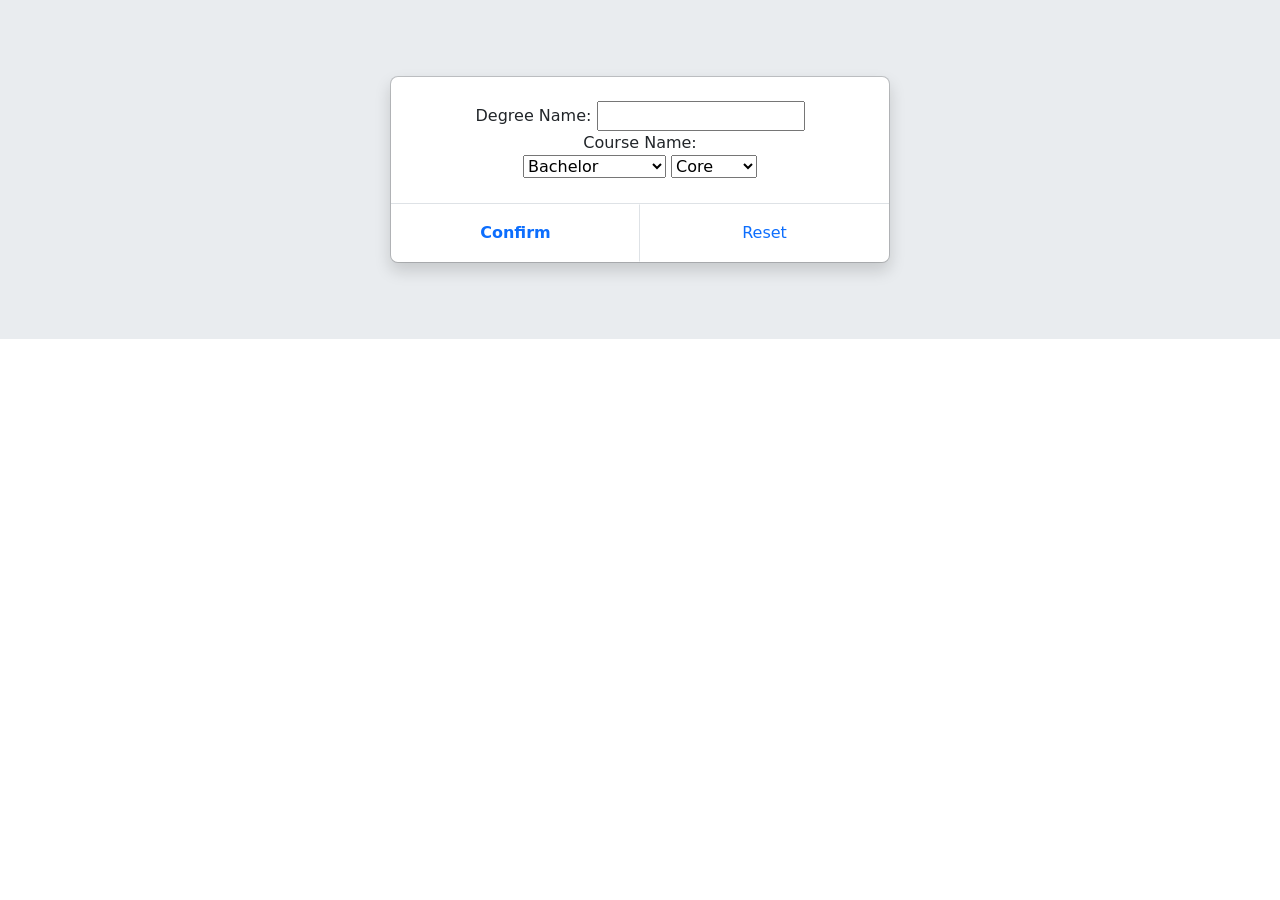
<file: public/new/add-new-d.html>
<!doctype html>
<html lang="en">
  <head>
    <meta charset="utf-8">
    <meta name="viewport" content="width=device-width, initial-scale=1">
    <title>Bootstrap demo</title>
    <link href="https://cdn.jsdelivr.net/npm/bootstrap@5.3.2/dist/css/bootstrap.min.css" rel="stylesheet" integrity="sha384-T3c6CoIi6uLrA9TneNEoa7RxnatzjcDSCmG1MXxSR1GAsXEV/Dwwykc2MPK8M2HN" crossorigin="anonymous">
  </head>
  <body>

    <div class="modal modal-sheet position-static d-block bg-body-secondary p-4 py-md-5" tabindex="-1" role="dialog" id="modalChoice">
      <div class="modal-dialog" role="document">
        <div class="modal-content rounded-3 shadow">
          <div class="modal-body p-4 text-center">
            <div class="center container popup popupbox">
              <form>
                  <div class="center content popup popupbox">
                     <!-- Text field -->
                      <div class="center content">
                          <label for="degree_name">Degree Name: </label>
                              <input type="text" id="degree_name"><br>
                          <label for="course_name">Course Name: </label><br>
                  <!-- Bachelor, Master and Undergraduate dropdown list -->
                      <label>
                              <select name="degree_title">
                                  <option value="bachelor">Bachelor</option>
                                  <option value="undergraduate">Undergraduate</option>
                                  <option value="master">Master</option>
                              </select>

                          <select name="degree_type">
                              <option value="core">Core</option>
                              <option value="elective">Elective</option>
                              <option value="project">Project</option>
                          </select><br>
                        </label><br>
                  </div>
              </div>
          </div>
          </div>
          <div class="modal-footer flex-nowrap p-0">
            <button type="button" class="btn btn-lg btn-link fs-6 text-decoration-none col-6 py-3 m-0 rounded-0 border-end" onclick="addNewDegree()"><strong>Confirm</strong></button>
            <button type="button" class="btn btn-lg btn-link fs-6 text-decoration-none col-6 py-3 m-0 rounded-0" data-bs-dismiss="modal">Reset</button>
          </div>
        </div>
      </div>
    </div>
    <script src="https://cdn.jsdelivr.net/npm/bootstrap@5.3.2/dist/js/bootstrap.bundle.min.js" integrity="sha384-C6RzsynM9kWDrMNeT87bh95OGNyZPhcTNXj1NW7RuBCsyN/o0jlpcV8Qyq46cDfL" crossorigin="anonymous"></script>
  </body>
</html>
</file>
